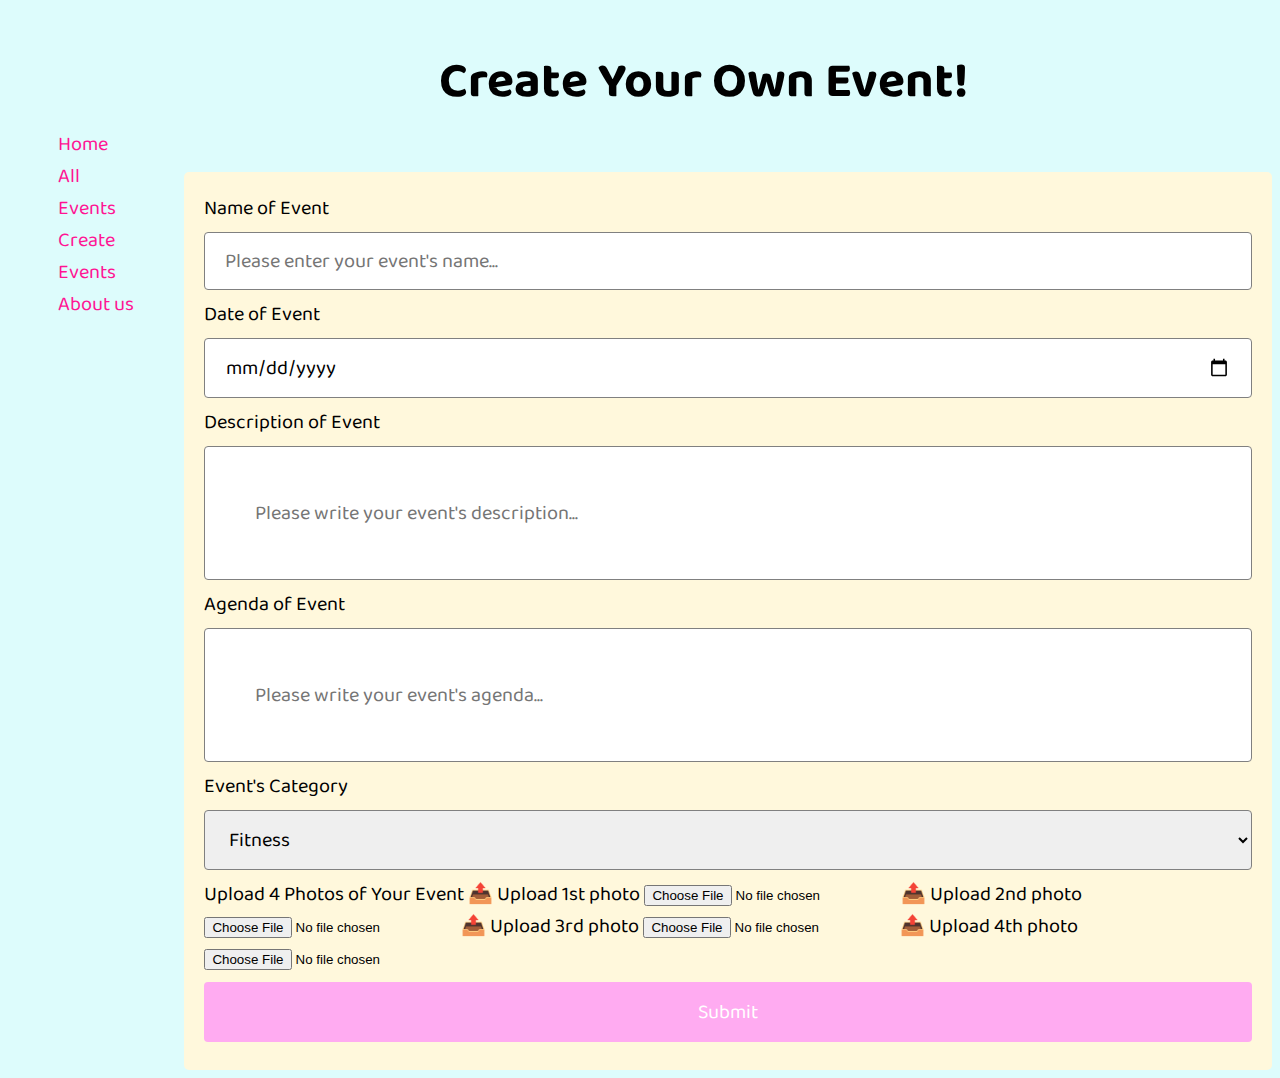
<file: newevent.html>
<!DOCTYPE html>
<html lang="en">
  <head>
    <meta charset="UTF-8" />
    <meta http-equiv="X-UA-Compatible" content="IE=edge" />
    <meta name="viewport" content="width=device-width, initial-scale=1.0" />
    <link rel="stylesheet" href="style.css" />
    <link
      href="https://fonts.googleapis.com/css2?family=Baloo+2:wght@500&display=swap"
      rel="stylesheet"
    />
    <script src="jquery.min.js"></script>
    <script src="main.js"></script>
    <title>Events | New Event</title>
  </head>
  <body>
    <div class="container">
      <!-- NAV SECTION STARTS -->
      <div class="nav">
        <a href="/home.html"><li>Home</li></a>
        <a href="/eventlist.html"><li>All Events</li></a>
        <a href="/newevent.html"><li>Create Events</li></a>
        <a href="/aboutus.html"><li>About us</li></a>
      </div>
      <!-- NAV SECTION ENDS -->
      <!-- MAIN SECTION STARTS -->
      <div class="main">
        <!-- HEADER STARTS -->
        <h1 class="header">Create Your Own Event!</h1>
        <!-- HEADER ENDS -->
        <!-- FORM SECTION STARTS -->
        <div class="form-container">
          <form>
            <label for="eventname">Name of Event</label>
            <input
              type="text"
              id="eventname"
              name="eventname"
              placeholder="Please enter your event's name..."
            />

            <label for="date">Date of Event</label>
            <input type="date" id="date" name="date" />

            <label for="description">Description of Event</label>
            <input
              type="text"
              id="description"
              name="description"
              placeholder="Please write your event's description..."
            />

            <label for="agenda-form">Agenda of Event</label>
            <input
              type="text"
              id="agenda-form"
              name="agenda-form"
              placeholder="Please write your event's agenda..."
            />

            <label for="category">Event's Category</label>
            <select id="category" name="category">
              <option value="fitness">Fitness</option>
              <option value="education">Education</option>
              <option value="afterwork">After Work</option>
            </select>
            <div class="img-upload-container">
              <label for="imgupload">Upload 4 Photos of Your Event</label>
              <label for="imgupload" class="img-upload"
                >📤 Upload 1st photo</label
              >
              <input type="file" id="myFile" name="filename" />
              <label for="imgupload" class="img-upload"
                >📤 Upload 2nd photo</label
              >
              <input type="file" id="myFile" name="filename" />
              <label for="imgupload" class="img-upload"
                >📤 Upload 3rd photo</label
              >
              <input type="file" id="myFile" name="filename" />
              <label for="imgupload" class="img-upload"
                >📤 Upload 4th photo</label
              >
              <input type="file" id="myFile" name="filename" />
            </div>
            <input type="submit" value="Submit" />
          </form>
        </div>
        <!-- FORM SECTION ENDS -->
      </div>
    </div>
    <!-- MAIN SECTION ENDS -->
  </body>
</html>
</file>
<file: style.css>
body {
  background-color: #ddfcfc;
}

.nav {
  padding-top: 120px;
  margin-left: 50px;
  font-family: "Baloo 2", cursive;
  font-size: 20px;
}

a:link,
a:visited {
  text-decoration: none;
  color: deeppink;
}

a:hover {
  color: #f3acce;
}

.container {
  display: grid;
  grid-template-columns: 10% 90%;
  list-style: none;
}

.header {
  text-align: center;
  font-family: "Baloo 2", cursive;
  font-size: 50px;
}

.img-header {
  display: block;
  margin-left: auto;
  margin-right: auto;
  width: 70%;
  padding-bottom: 50px;
}

.events-container {
  display: flex;
  flex-wrap: wrap;
  flex-direction: row;
  column-gap: 10%;
  row-gap: 50px;
  padding-left: 15%;
}

.flip-card {
  background-color: transparent;
  width: 300px;
  height: 300px;
  perspective: 1000px;
  padding-top: 10px;
}

.flip-card-inner {
  position: relative;
  width: 100%;
  height: 100%;
  transition: transform 0.6s;
  transform-style: preserve-3d;
  box-shadow: 0 4px 8px 0 rgba(0, 0, 0, 0.2);
}

.flip-card:hover .flip-card-inner {
  transform: rotateY(180deg);
}

.flip-card-front,
.flip-card-back {
  position: absolute;
  width: 100%;
  height: 100%;
  backface-visibility: hidden;
}

.flip-card-front {
  background-color: #bbb;
  color: black;
}

.flip-card-back {
  background-color: cornsilk;
  color: black;
  transform: rotateY(180deg);
  font-family: "Baloo 2", cursive;
  font-size: 13 px;
}

.info-list {
  list-style: none;
  padding-top: -10px;
  padding-left: 10px;
}

.info-detail {
  font-family: "Baloo 2", cursive;
  font-size: 20px;
  list-style: none;
}

.button {
  background-color: cornsilk;
  color: black;
  border: transparent;
  padding: 0px;
  font-family: "Baloo 2", cursive;
  font-size: 13 px;
}

.button:hover {
  border: #ace7fa 2px solid;
  color: black;
}

.img-container {
  display: flex;
  flex-wrap: wrap;
  flex-direction: row;
  column-gap: 10%;
  row-gap: 50px;
  padding-left: 15%;
  padding-top: 50px;
}
.img-container img {
  height: 200px;
  width: 200px;
}
.img-container .expand:hover {
  transform: scale(1.5);
}

.info-container {
  padding-left: 50px;
  margin-top: -30px;
}

#agenda {
  font-family: "Baloo 2", cursive;
  font-size: 20px;
  border-collapse: collapse;
  width: 60%;
  margin-left: auto;
  margin-right: auto;
}

#agenda td,
#agenda th {
  border: 1px solid transparent;
  padding: 8px;
}

#agenda tr:nth-child(even) {
  background-color: cornsilk;
}

#agenda th {
  padding-top: 12px;
  padding-bottom: 12px;
  text-align: left;
  background-color: #ff9dea;
  color: white;
}

input[type=text],
[type=date],
select {
  width: 100%;
  padding: 12px 20px;
  margin: 8px 0;
  display: inline-block;
  border: 1px solid gray;
  border-radius: 4px;
  box-sizing: border-box;
  font-family: "Baloo 2", cursive;
  font-size: 20px;
}

input[type=submit] {
  width: 100%;
  background-color: #ffabf1;
  color: white;
  padding: 14px 20px;
  margin: 8px 0;
  border: none;
  border-radius: 4px;
  cursor: pointer;
  font-family: "Baloo 2", cursive;
  font-size: 20px;
}

input[type=submit]:hover {
  background-color: #f989fd;
}

.form-container {
  border-radius: 5px;
  background-color: cornsilk;
  padding: 20px;
  margin-left: 50px;
  margin-top: 50px;
  font-family: "Baloo 2", cursive;
  font-size: 20px;
}

.company-container,
.team-container,
.ceo-container {
  font-family: "Baloo 2", cursive;
  font-size: 20px;
}
.company-container img,
.team-container img,
.ceo-container img {
  display: block;
  margin-left: auto;
  margin-right: auto;
  width: 70%;
  padding-bottom: 50px;
  height: 600px;
}
.company-container p,
.company-container h3,
.team-container p,
.team-container h3,
.ceo-container p,
.ceo-container h3 {
  text-align: center;
  margin-bottom: 50px;
}

#ceo-center {
  margin-left: auto;
  margin-right: auto;
}

/*# sourceMappingURL=style.css.map */
</file>
